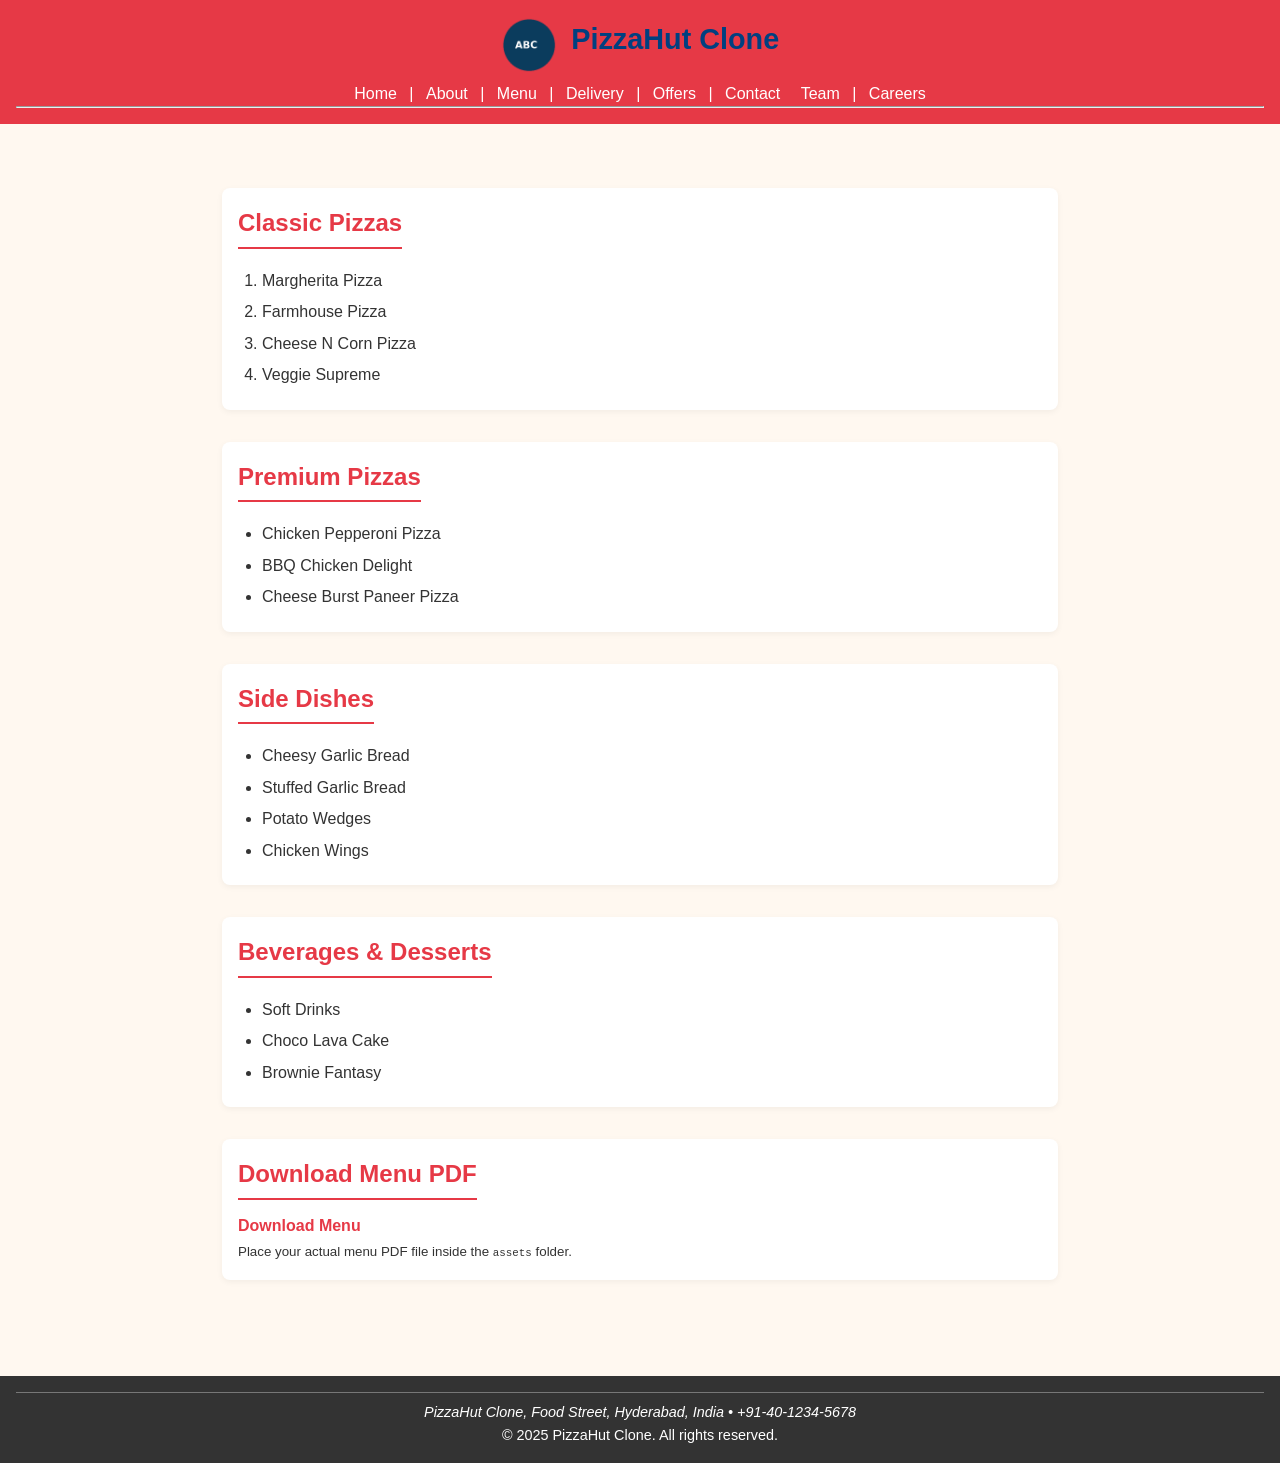
<file: Menu.html>
<!DOCTYPE html>
<html lang="en">
<head>
  <meta charset="UTF-8" />
  <meta name="description" content="PizzaHut Clone - Menu" />
  <meta name="viewport" content="width=device-width, initial-scale=1.0" />
  <title>PizzaHut Clone | Menu</title>
  <link rel="stylesheet" href="styles.css" />
  <style>
    body {
      font-family: 'Poppins', sans-serif;
      margin: 0;
      padding: 0;
      background-color: #fff8f0;
      color: #333;
    }

    header {
      background-color: #e63946;
      color: #fff;
      padding: 1rem;
      text-align: center;
    }

    header img {
      vertical-align: middle;
      margin-right: 10px;
    }

    header h1 {
      display: inline-block;
      font-size: 1.8rem;
      margin: 0;
    }

    nav {
      margin-top: 0.5rem;
    }

    nav a {
      color: white;
      margin: 0 8px;
      text-decoration: none;
      font-weight: 500;
    }

    nav a:hover {
      text-decoration: underline;
      color: #ffcccb;
    }

    main {
      padding: 2rem;
      max-width: 900px;
      margin: auto;
    }

    h2 {
      color: #e63946;
      border-bottom: 2px solid #e63946;
      display: inline-block;
      margin-bottom: 0.8rem;
    }

    ul, ol {
      margin: 0;
      padding-left: 1.5rem;
    }

    li {
      margin: 6px 0;
      line-height: 1.6;
    }

    .downld {
      color: #e63946;
      font-weight: 600;
      text-decoration: none;
    }

    .downld:hover {
      color: darkviolet;
      text-decoration: underline;
    }

    footer {
      background-color: #333;
      color: white;
      text-align: center;
      padding: 1rem;
      margin-top: 2rem;
    }

    footer hr {
      border: none;
      border-top: 1px solid #777;
      margin-bottom: 0.5rem;
    }
  </style>
</head>
<body>
<header>
  <img src="assets/logo.png" alt="Pizza Logo" width="56" height="56" />
  <h1>PizzaHut Clone</h1>
  <nav>
    <a href="index.html">Home</a> |
    <a href="about.html">About</a> |
    <a href="menu.html">Menu</a> |
    <a href="delivery.html">Delivery</a> |
    <a href="offers.html">Offers</a> |
    <a href="contact.html">Contact</a>
    <a href="team.html">Team</a> |
    <a href="careers.html">Careers</a>
  </nav>
  <hr />
</header>

<main>
  <section>
    <h2>Classic Pizzas</h2>
    <ol>
      <li>Margherita Pizza</li>
      <li>Farmhouse Pizza</li>
      <li>Cheese N Corn Pizza</li>
      <li>Veggie Supreme</li>
    </ol>
  </section>

  <section>
    <h2>Premium Pizzas</h2>
    <ul>
      <li>Chicken Pepperoni Pizza</li>
      <li>BBQ Chicken Delight</li>
      <li>Cheese Burst Paneer Pizza</li>
    </ul>
  </section>

  <section>
    <h2>Side Dishes</h2>
    <ul>
      <li>Cheesy Garlic Bread</li>
      <li>Stuffed Garlic Bread</li>
      <li>Potato Wedges</li>
      <li>Chicken Wings</li>
    </ul>
  </section>

  <section>
    <h2>Beverages & Desserts</h2>
    <ul>
      <li>Soft Drinks</li>
      <li>Choco Lava Cake</li>
      <li>Brownie Fantasy</li>
    </ul>
  </section>

  <section>
    <h2>Download Menu PDF</h2>
    <a href="assets/full_menu.pdf" download class="downld" style="display: grid;">Download Menu</a>
    <p><small>Place your actual menu PDF file inside the <code>assets</code> folder.</small></p>
  </section>
</main>

<footer>
  <hr />
  <address>PizzaHut Clone, Food Street, Hyderabad, India • +91-40-1234-5678</address>
  <p>&copy; 2025 PizzaHut Clone. All rights reserved.</p>
</footer>
</body>
</html>
</file>
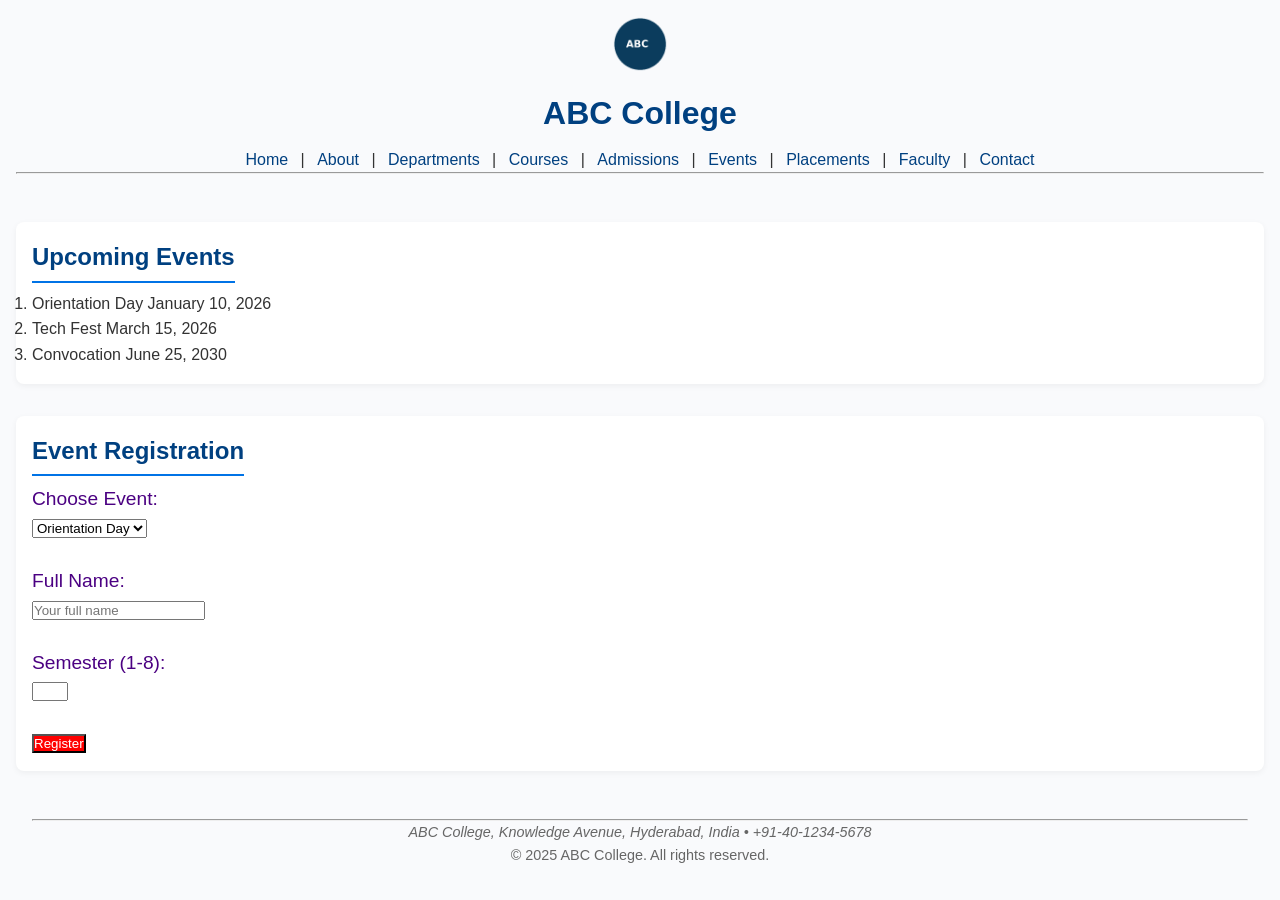
<file: Offers.html>
<!DOCTYPE html>
<html lang="en">
<head>
  <meta charset="UTF-8" />
  <meta name="description" content="ABC College - Events" />
  <meta name="viewport" content="width=device-width, initial-scale=1.0" />
  <title>ABC College | Events</title>
  <link rel="stylesheet" href="styles.css">
</head>
<body>
<header>
  <img src="assets/logo.png" alt="ABC College Logo" width="56" height="56" />
  <h1>ABC College</h1>
  <nav>
    <a href="index.html">Home</a> |
    <a href="about.html">About</a> |
    <a href="departments.html">Departments</a> |
    <a href="courses.html">Courses</a> |
    <a href="admissions.html">Admissions</a> |
    <a href="events.html">Events</a> |
    <a href="placements.html">Placements</a> |
    <a href="faculty.html">Faculty</a> |
    <a href="contact.html">Contact</a>
  </nav>
  <hr />
</header>

<main>
  <section>
    <h2>Upcoming Events</h2>
    <ol>
      <!-- TODO(19): Add three <li> items with <time> exactly as specified -->
      <!-- TODO(19A) -->
      <li>Orientation Day <time datetime="2026-01-10">January 10, 2026</time></li>
      <!-- TODO(19B) -->
      <li>Tech Fest <time datetime="2026-03-15">March 15, 2026</time></li>
      <!-- TODO(19C) -->
      <li>Convocation <time datetime="2026-06-25">June 25, 2030</time></li>
    </ol>
  </section>

  <section>
    <h2>Event Registration</h2>
    <form action="register_event.html" method="post">
      <!-- TODO(20): Add select + two inputs + submit exactly as specified -->
      <!-- TODO(20A) -->
      <!-- TODO(20B) -->
      <!-- TODO(20C) -->
      <label for="event">Choose Event:</label><br>
        <select id="event" name="event" required>
            <option value="orientation">Orientation Day</option>
            <option value="techfest">Tech Fest</option>
            <option value="convocation">Convocation</option>
        </select><br><br>

        <label for="fullname">Full Name:</label><br>
        <input type="text" id="fullname" name="fullname" placeholder="Your full name" required><br><br>

        <label for="semester">Semester (1-8):</label><br>
        <input type="number" id="semester" name="semester" min="1" max="8" required><br><br>

        <input type="submit" value="Register" class="btn">
    </form>
  </section>
</main>

<footer>
  <hr />
  <address>ABC College, Knowledge Avenue, Hyderabad, India • +91-40-1234-5678</address>
  <p>&copy; 2025 ABC College. All rights reserved.</p>
</footer>
</body>
</html>
</file>
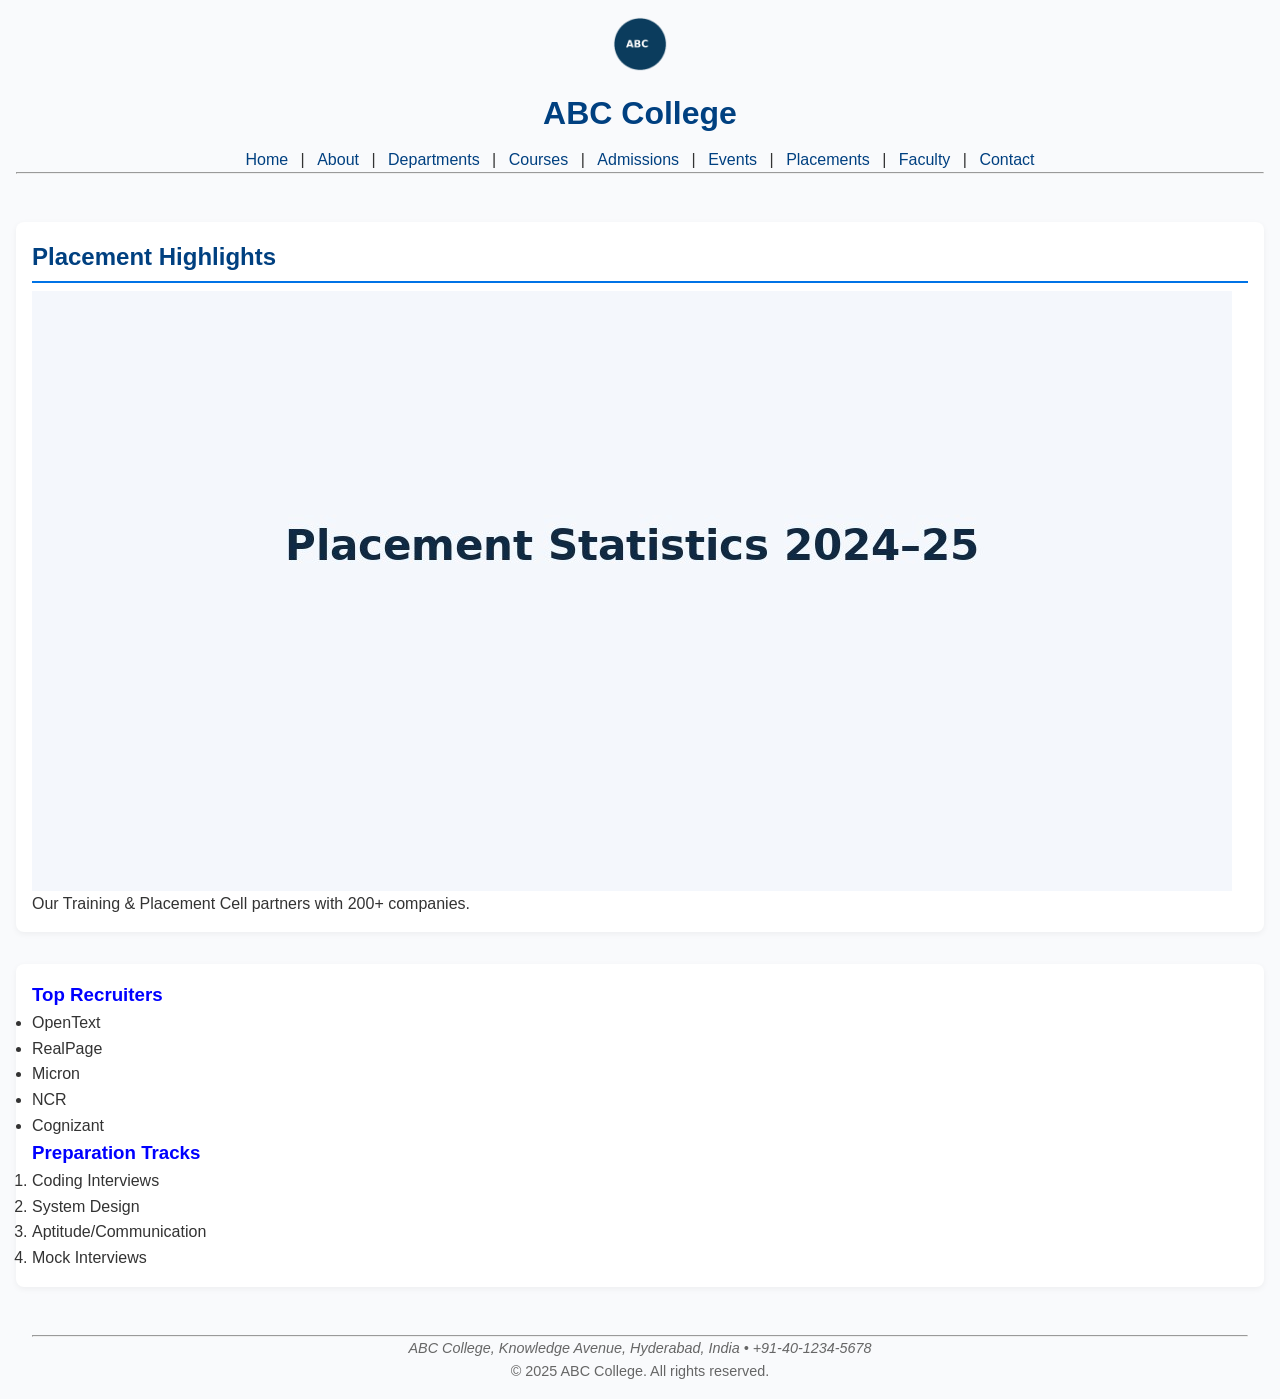
<file: placements.html>
<!DOCTYPE html>
<html lang="en">
<head>
  <meta charset="UTF-8" />
  <meta name="description" content="ABC College - Placements" />
  <meta name="viewport" content="width=device-width, initial-scale=1.0" />
  <title>ABC College | Placements</title>
  <link rel="stylesheet" href="styles.css">
  <style>
    h3 {
      color: blue;
      
    }

    h3:hover {
      color: blueviolet;
      font-size: larger;
    }

    section {
      display: grid;
    }
  </style>
</head>
<body>
<header>
  <img src="assets/logo.png" alt="ABC College Logo" width="56" height="56" />
  <h1>ABC College</h1>
  <nav>
    <a href="index.html">Home</a> |
    <a href="about.html">About</a> |
    <a href="departments.html">Departments</a> |
    <a href="courses.html">Courses</a> |
    <a href="admissions.html">Admissions</a> |
    <a href="events.html">Events</a> |
    <a href="placements.html">Placements</a> |
    <a href="faculty.html">Faculty</a> |
    <a href="contact.html">Contact</a>
  </nav>
  <hr />
</header>

<main>
  <section>
    <h2>Placement Highlights</h2>
    <!-- TODO(21): Insert placements image exactly -->
    <!-- TODO(21A) -->
    <img src="assets\placements_stats.jpg" alt="placement_stats">
    <p>Our Training & Placement Cell partners with 200+ companies.</p>
  </section>

  <section>
    <h3>Top Recruiters</h3>
    <ul>
      <!-- TODO(22): Add five <li> exactly as specified -->
      <li>OpenText</li>
      <li>RealPage</li>
      <li>Micron</li>
      <li>NCR</li>
      <li>Cognizant</li>
      <!-- TODO(22A) --><!-- TODO(22B) --><!-- TODO(22C) --><!-- TODO(22D) --><!-- TODO(22E) -->
    </ul>

    <h3>Preparation Tracks</h3>
    <ol>
      <!-- TODO(23): Add four <li> exactly as specified -->
      <li>Coding Interviews</li>
      <li>System Design</li>
      <li>Aptitude/Communication</li>
      <li>Mock Interviews</li>
      <!-- TODO(23A) --><!-- TODO(23B) --><!-- TODO(23C) --><!-- TODO(23D) -->
    </ol>
  </section>
</main>

<footer>
  <hr />
  <address>ABC College, Knowledge Avenue, Hyderabad, India • +91-40-1234-5678</address>
  <p>&copy; 2025 ABC College. All rights reserved.</p>
</footer>
</body>
</html>
</file>
<file: styles.css>
/* Root Variables */
:root {
    --clr-primary: #004080;
    --clr-accent: #0073e6;
    --clr-bg: #f9fafc;
    --clr-text: #333;
  
    --space-sm: 0.5rem;
    --space-md: 1rem;
    --space-lg: 2rem;
  
    --radius: 8px;
  }
  
  /* Reset & Base */
  * {
    margin: 0;
    padding: 0;
    box-sizing: border-box;
  }
  
  body {
    font-family: Arial, sans-serif;
    background: var(--clr-bg);
    color: var(--clr-text);
    line-height: 1.6;
    padding: 0 var(--space-md);
  }
  
  /* Header */
  header {
    text-align: center;
    padding: var(--space-md) 0;
  }
  
  header h1 {
    color: var(--clr-primary);
    margin: var(--space-sm) 0;
  }
  
  nav a {
    text-decoration: none;
    color: var(--clr-primary);
    margin: 0 var(--space-sm);
    
  }
  
  nav a:hover {
    color: var(--clr-accent);
    font-style: italic;
  }
  
  /* Sections */
  main section {
    margin: var(--space-lg) 0;
    padding: var(--space-md);
    background: #fff;
    border-radius: var(--radius);
    box-shadow: 0 2px 6px rgba(0,0,0,0.05);
  }
  
  h2 {
    margin-bottom: var(--space-sm);
    color: var(--clr-primary);
    border-bottom: 2px solid var(--clr-accent);
    display: inline-block;
    padding-bottom: 0.25rem;
  }

  h2:hover {
    color: teal;
  }
  
  figure {
    text-align: center;
    margin: var(--space-md) 0;
  }
  
  figure img {
    max-width: 100%;
    border-radius: var(--radius);
  }
  
  /* Tables */
  table {
    width: 100%;
    border-collapse: collapse;
    margin-top: var(--space-md);
  }
  
  th, td {
    border: 1px solid #ddd;
    padding: var(--space-sm);
    text-align: left;
  }
  
  th {
    background: var(--clr-primary);
    color: #fff;
  }
  
  /* Footer */
  footer {
    text-align: center;
    padding: var(--space-md);
    margin-top: var(--space-lg);
    font-size: 0.9rem;
    color: #666;
  }

  form {
    display: flexbox;
  }

  label {
    color: indigo;
    font:bolder;
    font-size: larger;
  }

  legend {
    font:bolder;
    font-size: x-large;
  }
  legend:hover {
    color: teal;
   
  }

  .btn {
    background-color: red;
    color: white;
  }

  .btn:hover {
    color: black;
    background-color: lightgreen;
  }
</file>
